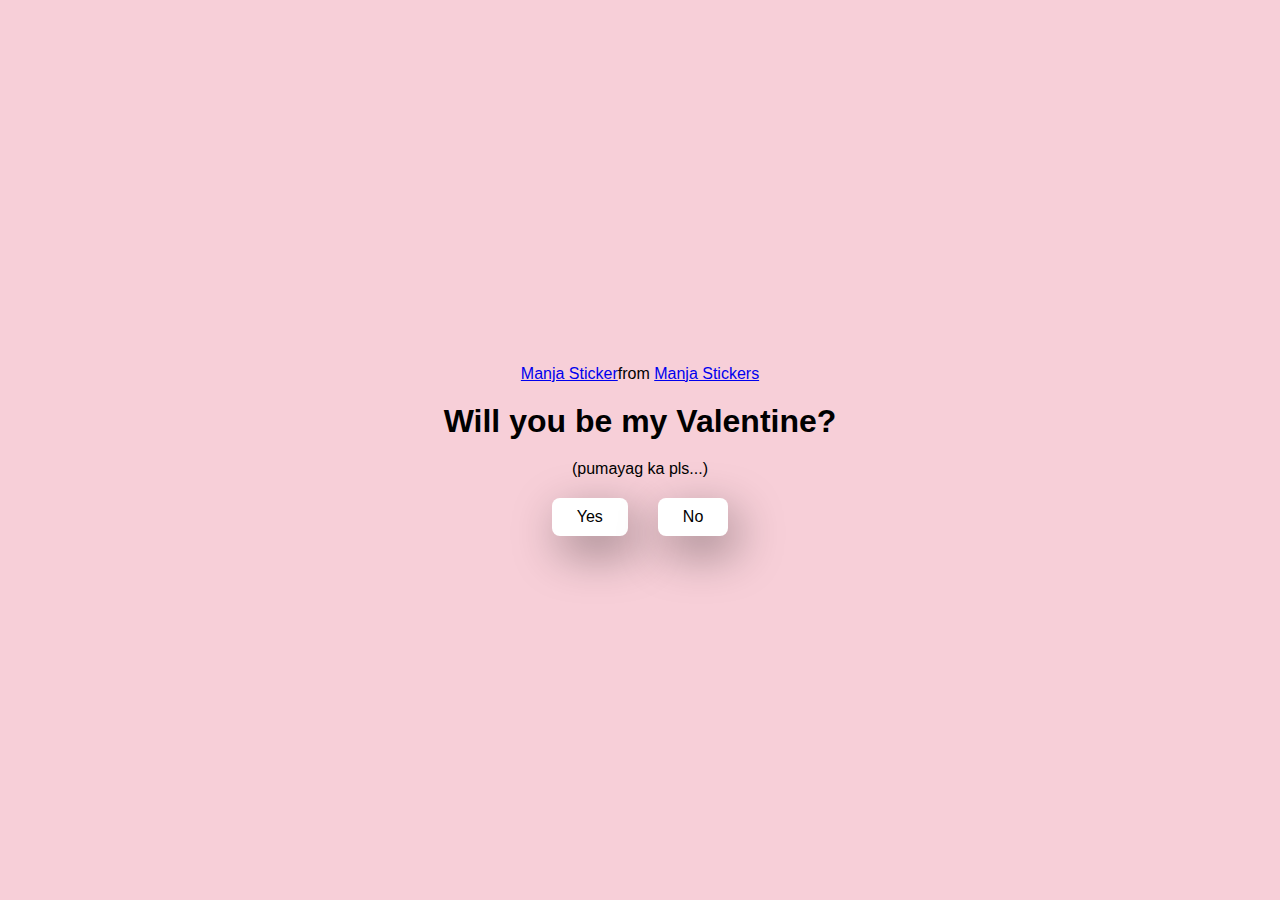
<file: index.html>
<html lang="en">
<head>
    <meta charset="UTF-8">
    <meta name="viewport" content="width=device-width, initial-scale=1.0">
    <title>hehhehe</title>
    <link rel="stylesheet" href="style.css">

</head>
<body>
    <div class="container"> 
        
        <div class="tenor-gif-embed" data-postid="22885016" data-share-method="host" data-aspect-ratio="1.04918" data-width="100%"><a href="https://tenor.com/view/manja-gif-22885016">Manja Sticker</a>from <a href="https://tenor.com/search/manja-stickers">Manja Stickers</a></div> <script type="text/javascript" async src="https://tenor.com/embed.js"></script>

        <h1>Will you be my Valentine?</h1>
        <p> (pumayag ka pls...) </p>

        <div class="btn">

            <a href="yes.html">Yes</a>
            <a href="no1.html">No</a>
        </div>

    </div>
</body>
</html>
</file>
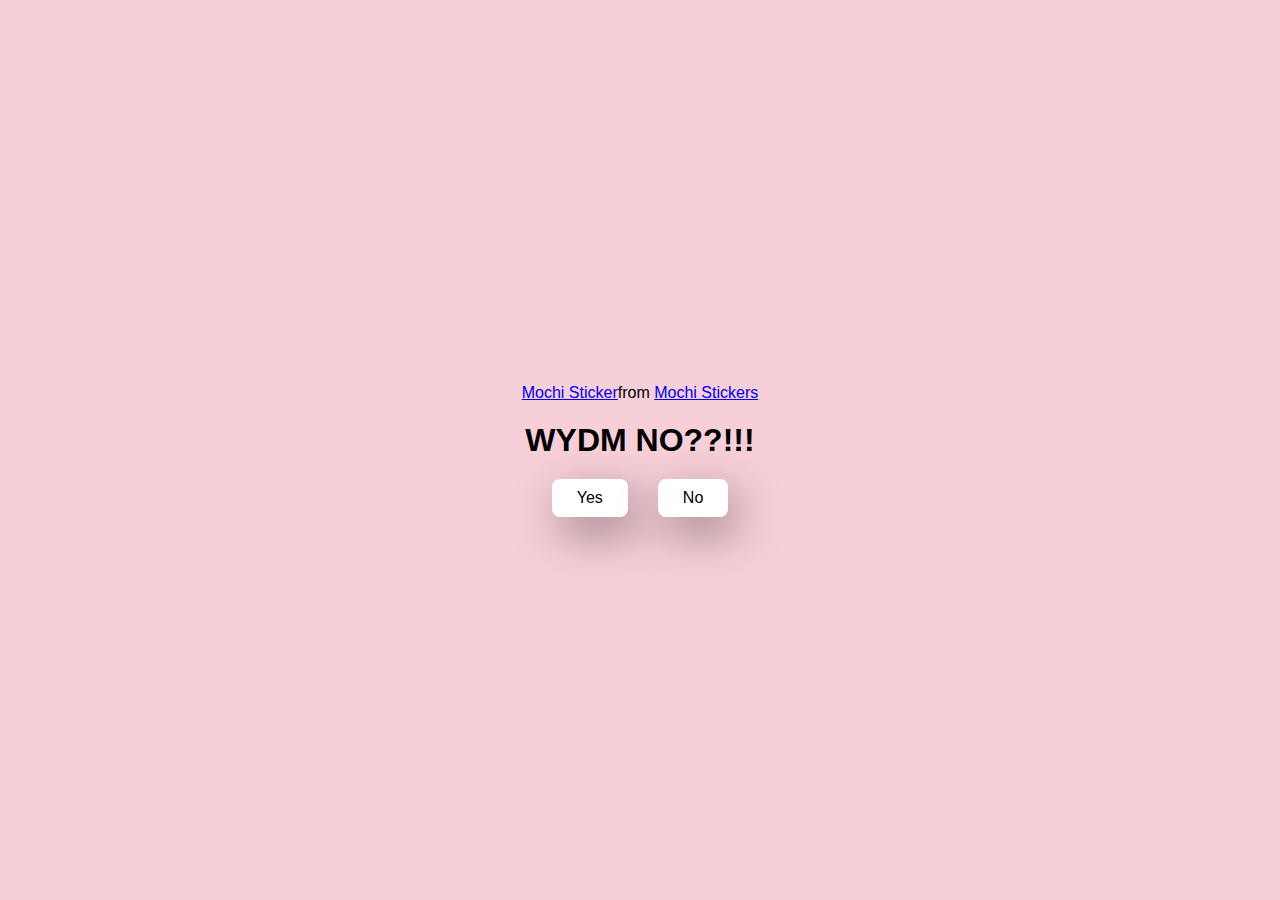
<file: no1.html>
<html lang="en">
<head>
    <meta charset="UTF-8">
    <meta name="viewport" content="width=device-width, initial-scale=1.0">
    <title>hehhehe</title>
    <link rel="stylesheet" href="style.css">

</head>
<body>
    <div class="container"> 
        
        <div class="tenor-gif-embed" data-postid="22050818" data-share-method="host" data-aspect-ratio="1" data-width="100%"><a href="https://tenor.com/view/mochi-gif-22050818">Mochi Sticker</a>from <a href="https://tenor.com/search/mochi-stickers">Mochi Stickers</a></div> <script type="text/javascript" async src="https://tenor.com/embed.js"></script>

        <h1>WYDM NO??!!!</h1>
        

        <div class="btn">

            <a href="yes.html">Yes</a>
            <a href="no2.html">No</a>
        </div>

    </div>
</body>
</html>
</file>
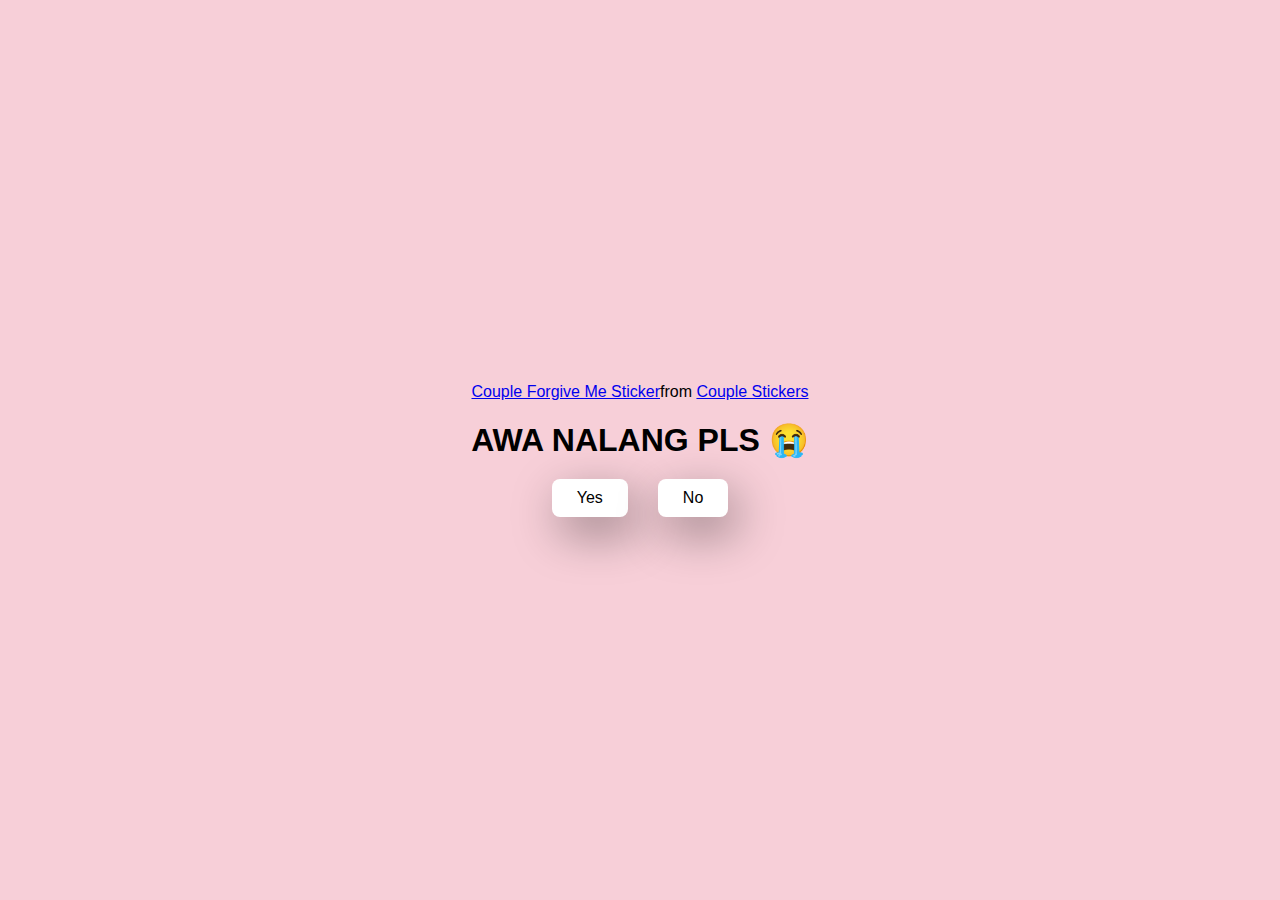
<file: no2.html>
<html lang="en">
<head>
    <meta charset="UTF-8">
    <meta name="viewport" content="width=device-width, initial-scale=1.0">
    <title>hehhehe</title>
    <link rel="stylesheet" href="style.css">

</head>
<body>
    <div class="container"> 
        
        <div class="tenor-gif-embed" data-postid="15195810" data-share-method="host" data-aspect-ratio="1" data-width="100%"><a href="https://tenor.com/view/couple-forgive-me-asking-for-forgiveness-begging-crying-gif-15195810">Couple Forgive Me Sticker</a>from <a href="https://tenor.com/search/couple-stickers">Couple Stickers</a></div> <script type="text/javascript" async src="https://tenor.com/embed.js"></script>

        <h1>AWA NALANG PLS 😭</h1>
        

        <div class="btn">

            <a href="yes.html">Yes</a>
            <a href="#" id="move-random">No</a>
        </div>

    </div>

    <script src="script.js"></script>

</body>
</html>
</file>
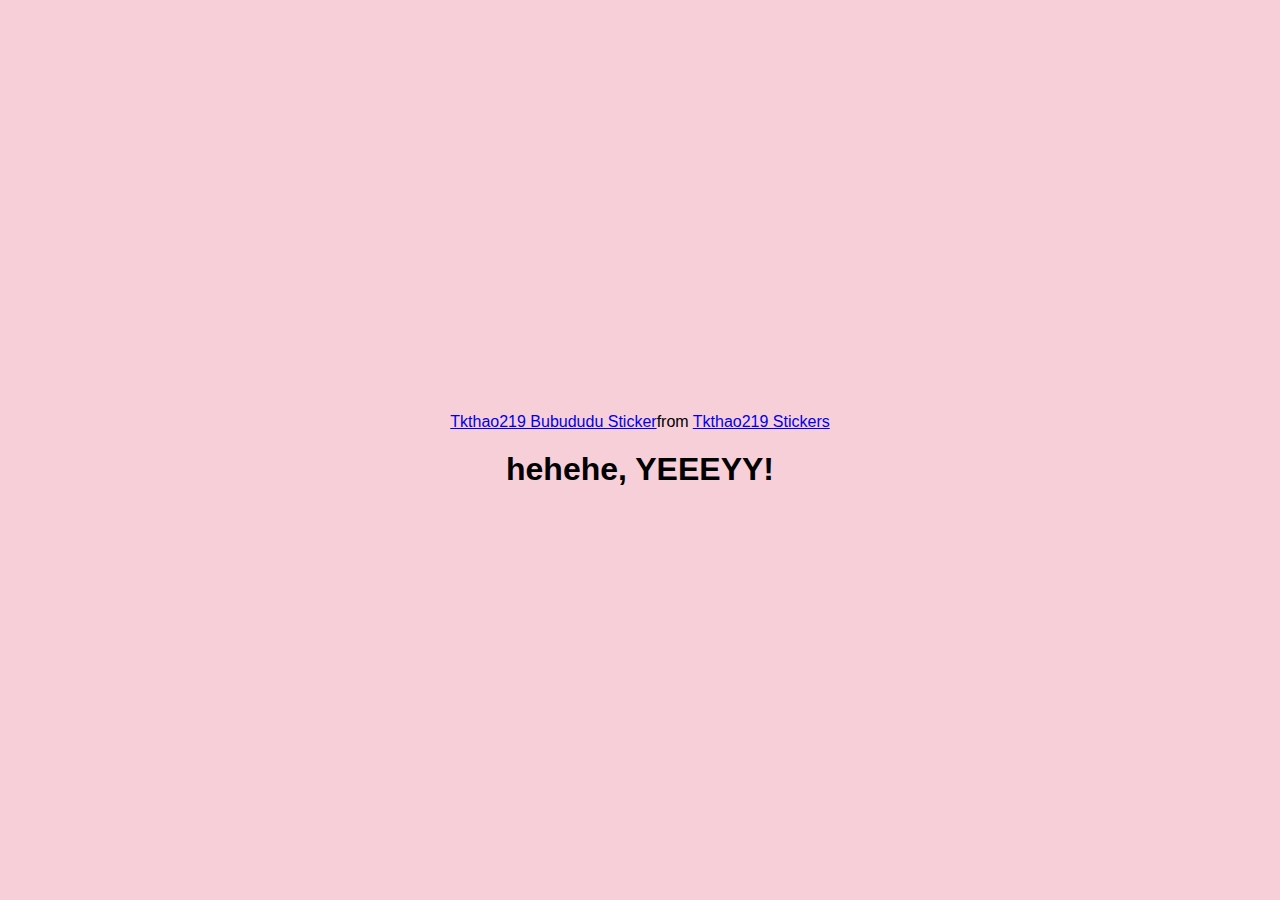
<file: yes.html>
<html lang="en">
<head>
    <meta charset="UTF-8">
    <meta name="viewport" content="width=device-width, initial-scale=1.0">
    <title>hehhehe</title>
    <link rel="stylesheet" href="style.css">

</head>
<body>
    <div class="container"> 
        
        <div class="tenor-gif-embed" data-postid="22569856" data-share-method="host" data-aspect-ratio="1" data-width="100%"><a href="https://tenor.com/view/tkthao219-bubududu-panda-gif-22569856">Tkthao219 Bubududu Sticker</a>from <a href="https://tenor.com/search/tkthao219-stickers">Tkthao219 Stickers</a></div> <script type="text/javascript" async src="https://tenor.com/embed.js"></script>

        <h1>hehehe, YEEEYY!</h1>
     
        
    </div>
</body>
</html>
</file>
<file: style.css>
* {
    margin: 0;
    padding: 0;
    box-sizing: border-box;
    font-family: sans-serif;
}

body {
    width: 100%;
    min-height: 100vh;
    display: flex;
    justify-content: center;
    align-items: center;
    background-color: #F7CFD8;
}

.container {
    display: flex;
    flex-direction: column;
    text-align: center;
    align-items: center;
    gap: 20px;
    max-width: 500px;
    margin: 20px;
    width: 100%;
}

.container .tenor-gif-embed {
    max-width: 100%;
    height: auto;
}

.container .btn {
    display: flex;
    gap: 30px;
    flex-wrap: wrap; /* Allow buttons to wrap on small screens */
    justify-content: center;
}

.btn a {
    text-decoration: none;
    color: black;
    background-color: white;
    padding: 10px 25px;
    border-radius: 8px;
    box-shadow: 0.5rem 1rem 3rem hsl(0, 0%, 0%, 0.4);
}

@media (max-width: 600px) {
    .container {
        margin: 10px;
        gap: 15px;
    }

    .btn a {
        padding: 8px 20px;
        font-size: 14px;
    }
}
</file>
